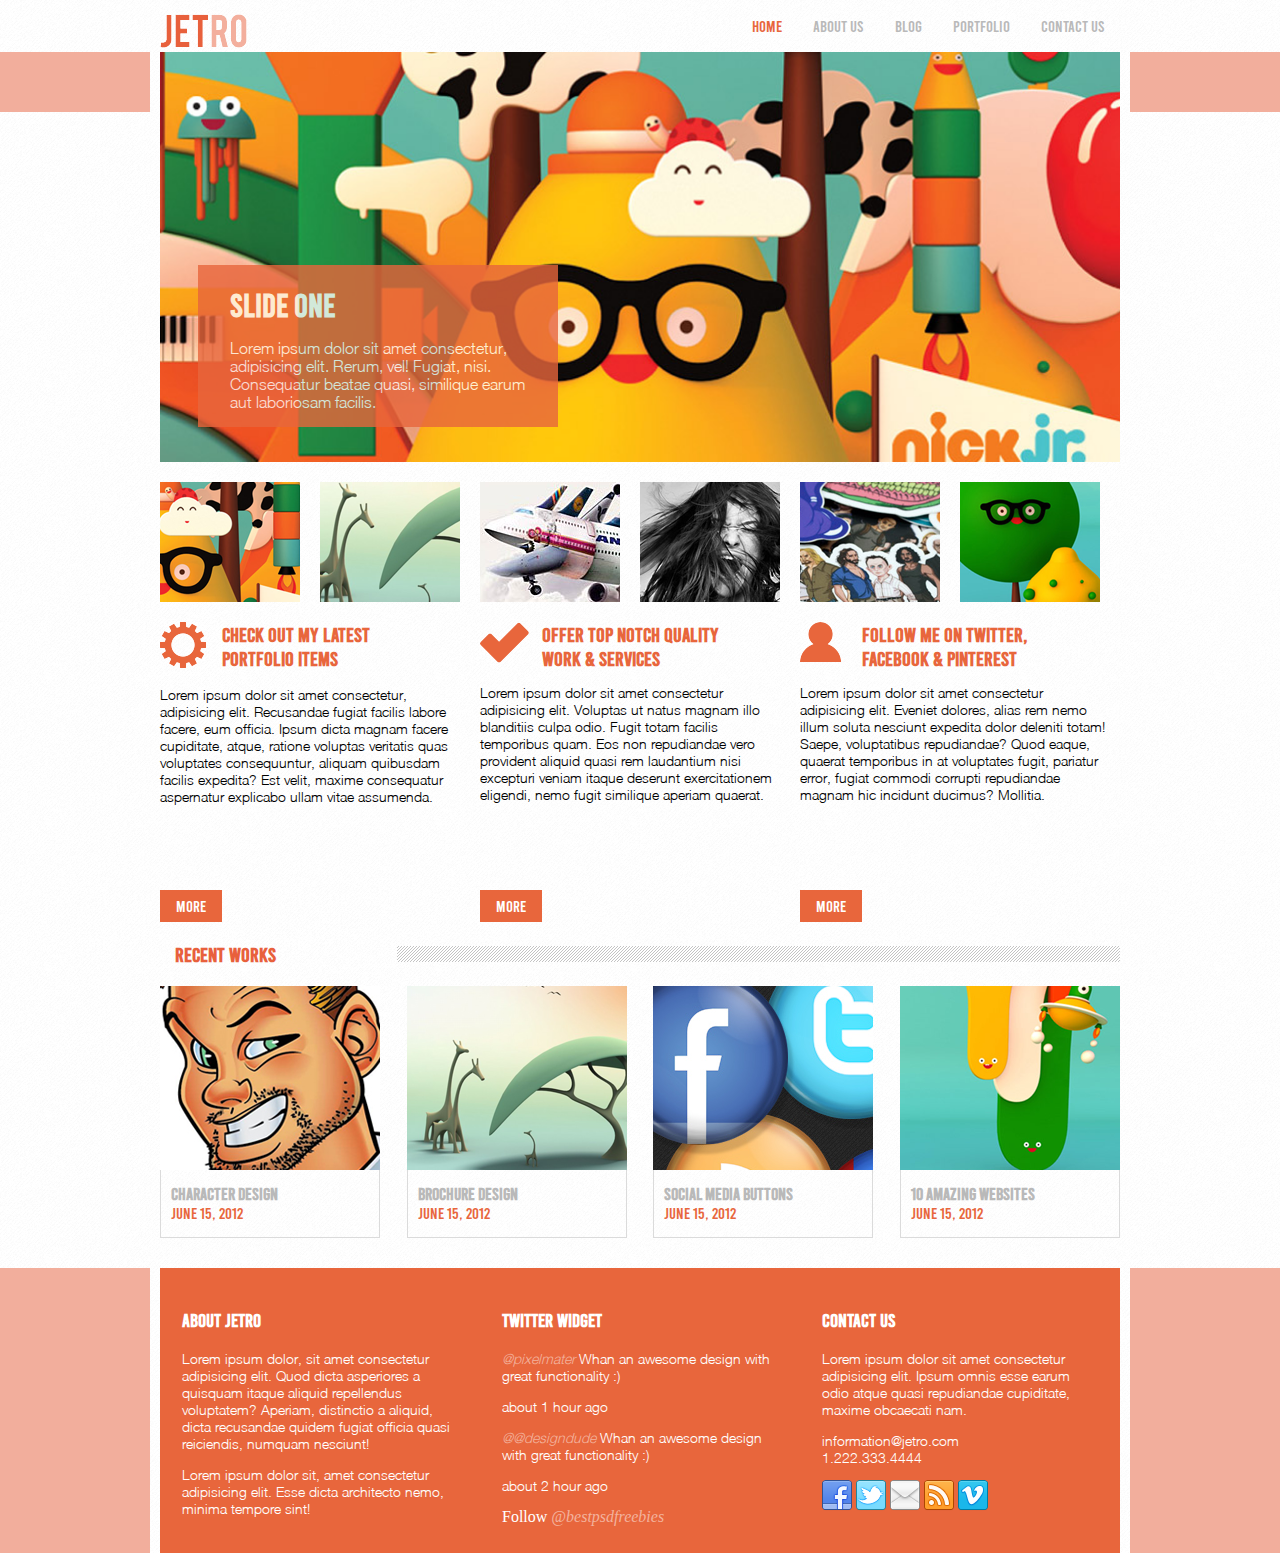
<file: index.html>
<!DOCTYPE html>
<html lang="en">
<head>
    <meta charset="UTF-8">
    <meta name="viewport" content="width=device-width, initial-scale=1.0">
    <meta http-equiv="X-UA-Compatible" content="ie=edge">
    <title> Jetro </title>

    <link rel="stylesheet" href="main.css" type="text/css">
</head>
<body class="flex">
<div class="left-side relative">
    <div class="pink-top-left">a</div>
    <div class="pink-bottom-left"></div>
</div>
<div class="body">
    <header class="header flex justify-between wrap">
        <div class="company-logo">
            <a href="index.html">
                <img src="img/logo.png" alt="">
            </a>
        </div>
        <nav class="navigation">
            <ul class="flex justify-around wrap">
                <li><a href="index.html" class="selected">home</a></li>
                <li><a href="about.html">about us</a></li>
                <li><a href="blog.html">blog</a></li>
                <li><a href="" src="#">portfolio</a></li>
                <li><a href="" src="#">contact us</a></li>
            </ul>
        </nav>
    </header>
    <section class="slider">
        
        <!-- <div class="pink-right"></div> -->
        <div class="slider-image">
            <img src="img/sliderMain.png" alt="">
            <div class="description-box">
                <h1>slide one</h1>
                <p>Lorem ipsum dolor sit amet consectetur, adipisicing elit. Rerum, vel! Fugiat, nisi. Consequatur beatae quasi, similique earum aut laboriosam facilis.</p>
            </div>
        </div>
        <div class="wrapper">
            <ul class="flex justify-between wrap">
                <li><img src="img/thumbnail1.png" alt=""></li>
                <li><img src="img/thumbnail2.png" alt=""></li>
                <li><img src="img/thumbnail3.png" alt=""></li>
                <li><img src="img/thumbnail4.png" alt=""></li>
                <li><img src="img/thumbnail5.png" alt=""></li>
                <li><img src="img/thumbnail6.png" alt=""></li>
            </ul>
        </div>
    </section>
    <section class="services flex justify-between wrap">
        <div class="wrapper">
            <div class="flex">
                    <div class="wrapper"><img src="img/service-icon1.png" alt=""></div>
                    <h2>Check  out  my  latest <br> portfolio  items</h2>
            </div>
            <p>Lorem ipsum dolor sit amet consectetur, adipisicing elit. Recusandae fugiat facilis labore facere, eum officia. Ipsum dicta magnam facere cupiditate, atque, ratione voluptas veritatis quas voluptates consequuntur, aliquam quibusdam facilis expedita? Est velit, maxime consequatur aspernatur explicabo ullam vitae assumenda.</p>
            <a href="">More</a>
        </div>
        <div class="wrapper">
            <div class="flex">
                    <div class="wrapper"><img src="img/service-icon2.png" alt=""></div>
                    <h2>Offer  Top  Notch  Quality <br> Work  &  Services</h2>
            </div>
            <p>Lorem ipsum dolor sit amet consectetur adipisicing elit. Voluptas ut natus magnam illo blanditiis culpa odio. Fugit totam facilis temporibus quam. Eos non repudiandae vero provident aliquid quasi rem laudantium nisi excepturi veniam itaque deserunt exercitationem eligendi, nemo fugit similique aperiam quaerat.</p>
            <a href="">More</a>
        </div>
        <div class="wrapper">
            <div class="flex">
                    <div class="wrapper"><img src="img/service-icon3.png" alt=""></div>
                    <h2>Follow  Me  on  Twitter, <br> Facebook  &  Pinterest</h2>
            </div>
            <p>Lorem ipsum dolor sit amet consectetur adipisicing elit. Eveniet dolores, alias rem nemo illum soluta nesciunt expedita dolor deleniti totam! Saepe, voluptatibus repudiandae? Quod eaque, quaerat temporibus in at voluptates fugit, pariatur error, fugiat commodi corrupti repudiandae magnam hic incidunt ducimus? Mollitia.</p>
            <a href="">More</a>
        </div>
    </section>
    <section class="recent-works">
        <div class="divider flex justify-between">
            <h1 class="divider-heading">recent works</h1>
            <div class="diagonal-divider"></div>
        </div>
        <div class="recent-works-wrapper flex justify-between wrap">
            <div class="relative">
                <div class="hover-container">
                    <img src="img/recent1.png" alt="">
                    <div class="highlight"></div>
                </div>
                <h2>Character design</h2>
                <p>June 15, 2012</p>
            </div>
            <div class="relative">
                <div class="hover-container">
                    <img src="img/recent2.png" alt="">
                    <div class="highlight"></div>
                </div>
                <h2>Brochure design</h2>
                <p>June 15, 2012</p>
            </div>
            <div class="relative">
                <div class="hover-container">
                    <img src="img/recent3.png" alt="">
                    <div class="highlight"></div>
                </div>
                <h2>Social media buttons</h2>
                <p>June 15, 2012</p>
            </div>
            <div class="relative">
                <div class="hover-container">
                    <img src="img/recent4.png" alt="">
                    <div class="highlight"></div>
                </div>
                <h2>10 amazing websites</h2>
                <p>June 15, 2012</p>
            </div>
        </div>
    </section>
    
    <footer>
        <div class="footer-wrapper flex justify-between wrap">
            <div>
                    <h3>About Jetro</h3>
                    <p>Lorem ipsum dolor, sit amet consectetur adipisicing elit. Quod dicta asperiores a quisquam itaque aliquid repellendus voluptatem? Aperiam, distinctio a aliquid, dicta recusandae quidem fugiat officia quasi reiciendis, numquam nesciunt!</p>
                    <p>Lorem ipsum dolor sit, amet consectetur adipisicing elit. Esse dicta architecto nemo, minima tempore sint!</p>
                </div>
                <div>
                    <h3>twitter widget</h3>
                    <div class="tweetbox">
                        <p><em>@pixelmater</em> Whan an awesome design with great functionality :)</p>
                        <p class="time-lapsed">about 1 hour ago</p>
                    </div>
                    <div class="tweetbox">
                            <p><em>@@designdude </em> Whan an awesome design with great functionality :)</p>
                            <p class="time-lapsed">about 2 hour ago</p>
                    </div>
                    <div class="follow">
                            Follow <em>@bestpsdfreebies</em>
                    </div>
                </div>
                <div>
                    <h3>contact us</h3>
                    <p>Lorem ipsum dolor sit amet consectetur adipisicing elit. Ipsum omnis esse earum odio atque quasi repudiandae cupiditate, maxime obcaecati nam.</p>
                    <p>information@jetro.com<br>
                        1.222.333.4444</p>
                    <div>
                        <a href=""><img src="img/icons/fb.png" alt=""></a>
                        <a href=""><img src="img/icons/twitter.png" alt=""></a>
                        <a href=""><img src="img/icons/email.png" alt=""></a>
                        <a href=""><img src="img/icons/rss.png" alt=""></a>
                        <a href=""><img src="img/icons/vimeo.png" alt=""></a>
                    </div>
                </div>
        </div>
    </footer>
</div>
<div class="right-side relative">
    <div class="pink-top-right"></div>
    <div class="pink-bottom-right"></div>
</div>
</body>
</html>
</file>
<file: main.css>
@font-face {
	font-family: bebas;
	src: url("./font/Bebas-Regular.ttf");
}
@font-face {
	font-family: "helvetica neue";
	src: url("./font/HelveticaNeue Light.ttf");
}
p {
    font-family: "helvetica neue", sans-serif;
}
h1, h2, h3, h4, h5, h6, a {
    font-family: bebas, sans-serif;
}
body {
    background-image: url("img/bg.png");
    margin: auto;
}
.body {
    width: 960px;
    flex: 0 0 960px;
}
* {
    box-sizing: border-box;
}
.flex {
    display: flex;
}
.justify-between {
    justify-content: space-between;
}
.justify-around {
    justify-content: space-around;
}
.justify-start {
    justify-content: flex-start;
}
.wrap {
    flex-wrap: wrap;
}
.relative {
    position: relative;
}
/* HEADER */
.company-logo {
    align-self: flex-end;
}
.header > div {
    flex: 1 0 90px;
}
.header > nav {
    flex: 0 1 auto;
}
.navigation {
    align-content: center;
    width: 40%;
}
.navigation ul {
    list-style: none;
    padding-left: 0;
}

.navigation ul li a {
    text-transform: uppercase;
    color: #b9b9b9;
    text-decoration: none;
}
.navigation .selected {
    color: #e8663c;
}




/* FOOTER  */
footer {
    position: relative;
}
footer em {
    color: #f3b29d;
}
.footer-wrapper {
    background-color: #e8663c;
    color: white;
    margin-top: 30px;
}

.footer-wrapper > div {
    flex: 1 1 250px;
    padding: 22px;
}

footer h3 {
    text-transform: uppercase;
}

footer p {
    font-size: 14px;
}

/* PINK DESIGN */
.left-side, .right-side {
    flex: 1 10;
}
.pink-top-left,
.pink-bottom-left,
.pink-top-right,
.pink-bottom-right {
    background-color: #f2ae9c;
    width: 100%;
    position: absolute;
}
.pink-top-left {
    height: 60px;
    top: 52px;
    right: 10px;
}
.pink-top-right {
    height: 60px;
    top: 52px;
    left: 10px;
}
.pink-bottom-left {
    height: 285.438px;
    bottom: 0;
    right: 10px;
}
.pink-bottom-right {
    height: 285.438px;
    bottom: 0;
    left: 10px;
}






/*********************************
****** DESIGN FOR INDEX.HTML *****
**********************************/

/* SLIDER */
.slider {
    position: relative;
}
.slider-image {
    position: relative;
}
.slider-image img {
    width: 100%;
}
.slider ul {
    margin-bottom: 0;
}
.slider li {
    flex: 1 1 140px;
}
.description-box {
    position: absolute;
    left: 2.4rem;
    bottom: 2.4rem;
    background: #e8663c;
    opacity: 80%;
    width: 360px;
    padding: 0 2em;
}
.description-box h1 {
    color: white;
    padding-top: 20px;
    margin: 0;
}
.description-box p {
    color: white;
    /* padding: 16px 0;
    margin: 0; */
}
.slider ul {
    list-style: none;
    padding-left: 0;

}

/* SERVICES */
.services {
    margin-top: 16px;
}
.services > .wrapper {
    width: 33%;
    position: relative;
    height: 300px;
    flex: 1 1 250px;
}

.services a {
    background-color: #e8663c;
    padding: 0.4em 1em;
    position: absolute;
    color: white;
    text-decoration: none;
    bottom: 0;
    left: 0;
}
.services .flex .wrapper {
    flex: 1 0 10px;
}
.services h2 {
    font-size: 20px;
    color: #e8663c;
    margin: 0;
    flex: 5 1;
}
.services p {
    font-size: 14px;
    padding-right: 1em;
}

/* RECENT WORKS */
.recent-works h1 {
    color: #e8603c;
    text-transform: uppercase;
    font-size: 20px;
}
.divider {
    /* border: 1px dashed black; */
    margin-top: 20px;   
    margin-left: 15px;
}
.divider h1 {
    margin: 0;
    flex: 1 0 auto;
}
.diagonal-divider {
    height: 16px;
    background-image: url("img/divider.gif");
    flex: 6 1;
    align-self: center;
}

.recent-works-wrapper > div {
    border: 1px solid #dbdbdb;
    margin-top: 20px;
}
.recent-works-wrapper div img {
    margin: -1px;
}
.recent-works-wrapper h2 {
    color: #b9b9b9;
    font-size: 17px;
    margin: 0;
    padding-top: 10px;
    padding-left: 10px;
}
.recent-works-wrapper p {
    color: #e8663c;
    margin: 0;
    padding-left: 10px;
    padding-bottom: 15px;
    font-family: bebas, sans-serif;
}
.highlight {
    width: 220px;
    height: 184px;
    background: #000;
    opacity: 70%;
    position: absolute;
    top: 0;
    left: 0;
    background-image: url("img/blog/highlight-icon.png");
    background-repeat: no-repeat;
    background-position: center;
    z-index: 1;
    visibility: hidden;
}
.hover-container:hover .highlight {
    visibility: visible;
}



/* RESPONSIVE */
@media screen and (max-width: 959px) {
    .left-side, .right-side {
        display: none;
    }
    .body {
        flex: 1 1 0;
    }
    .navigation {
        flex-basis: 300px;
    }
    .diagonal-divider {
        margin-right: 15px;
    }
}

/**************************  
******* INDEX.HTML ********
***************************/

@media screen and (max-width: 700px) {
    .services > .wrapper {
        margin-top: 10px;
        height: 270px;
    }
}

/* NOTE: MOBILE RESPONSIVE DIMENSION 480PX */
/* MOBILE L - 425px (480px) */
@media screen and (max-width: 480px){
    nav.navigation {
        flex-basis: 300px;
        font-size: 0.9em;
    }
    .description-box {
        position: static;
        opacity: 100%;
        width: 100%;
        padding: 10px 20px;
    }
    .services {
        margin-right: 10px;
        margin-left: 10px;
        margin-top: 0;
    }
    .services > .wrapper {
        height: 210px;
        margin-top: 25px;
    }
    .recent-works-wrapper {
        justify-content: space-around;
    }
    .slider li {
        text-align: center;
    }
}
/* MOBILE M - 375px */
@media screen and (max-width: 375px){
    .services > .wrapper {
        height: 230px;
    }
    nav.navigation {
        justify-content: center;
        flex-basis: 100%;
    }
    .header > .company-logo {
        flex-grow: 0;
    }
    .header {
        justify-content: center;
    }
}
</file>
